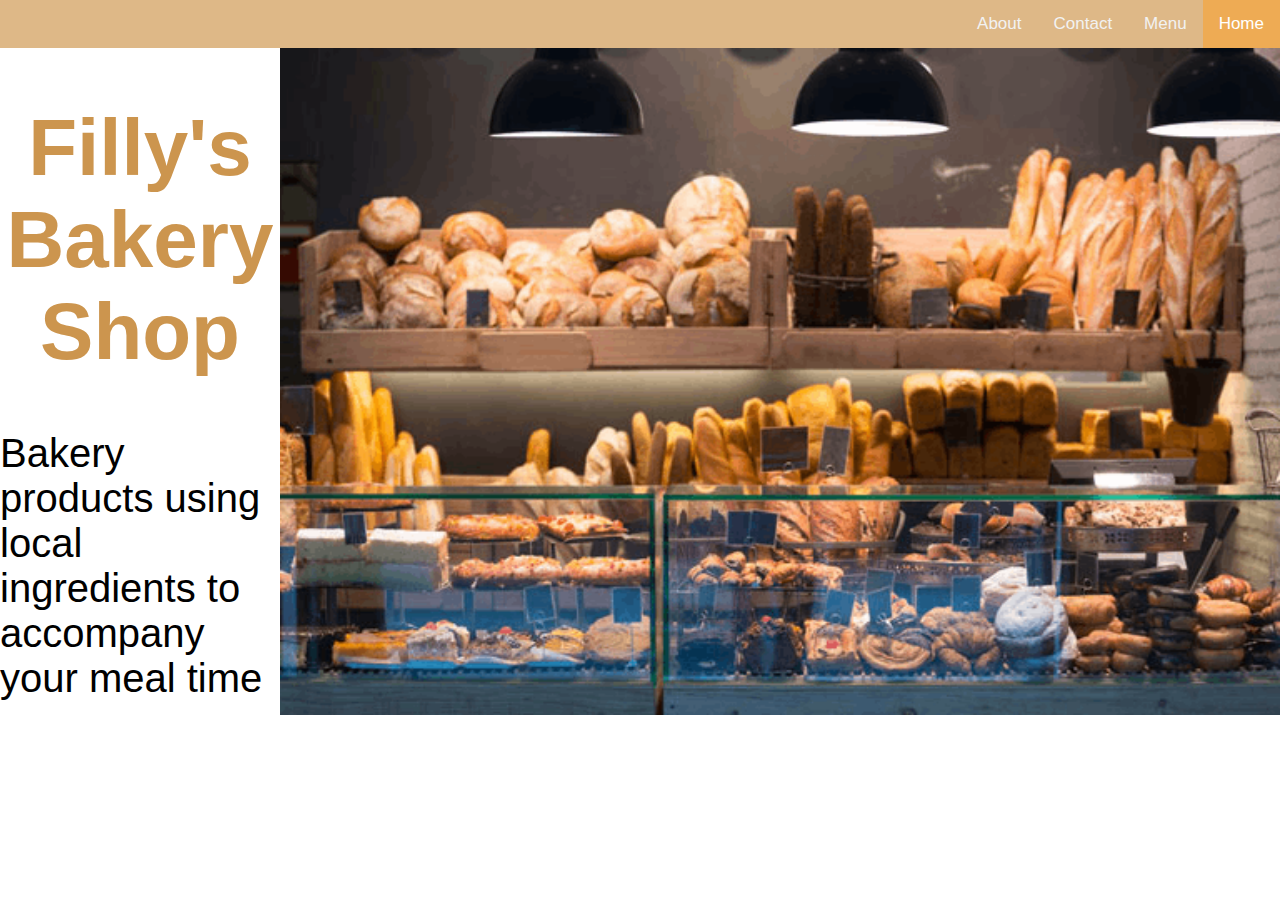
<file: index.html>
<!DOCTYPE html>
<html lang="en">
<head>
    <meta charset="UTF-8">
    <meta name="viewport" content="width=device-width, initial-scale=1.0">
    <title>Document</title>
    <link rel="stylesheet" href="style.css">
</head>
<body>

<div class="topnav" id="myTopnav">
    <a href="#home" class="active">Home</a>
    <a href="Menu.html">Menu</a>
    <a href="ContactUs.html">Contact</a>
    <a href="About.html">About </a>
    <a href="javascript:void(0);" class="icon" onclick="myFunction()">
      <i class="fa fa-bars"></i>
    </a>
  </div>

  
  <script>
  function myFunction() {
    var x = document.getElementById("myTopnav");
    if (x.className === "topnav") {
      x.className += " responsive";
    } else {
      x.className = "topnav";
    }
  }
  </script>
   <div id="container1">
<div>
    <h1 style="font-size: 80px;color: rgb(204, 149, 78);text-align: center;"  ><b>Filly's Bakery</b><br/>
    Shop</h1>
    <p style="font-size: 40px;color: black;">Bakery products using local ingredients to accompany your meal time</p><br>
</div>
<div>
    <img width="1000px" src="how-to-open-a-bakery.png" alt="">
</div>
   </div>
</body>
</html>
</file>
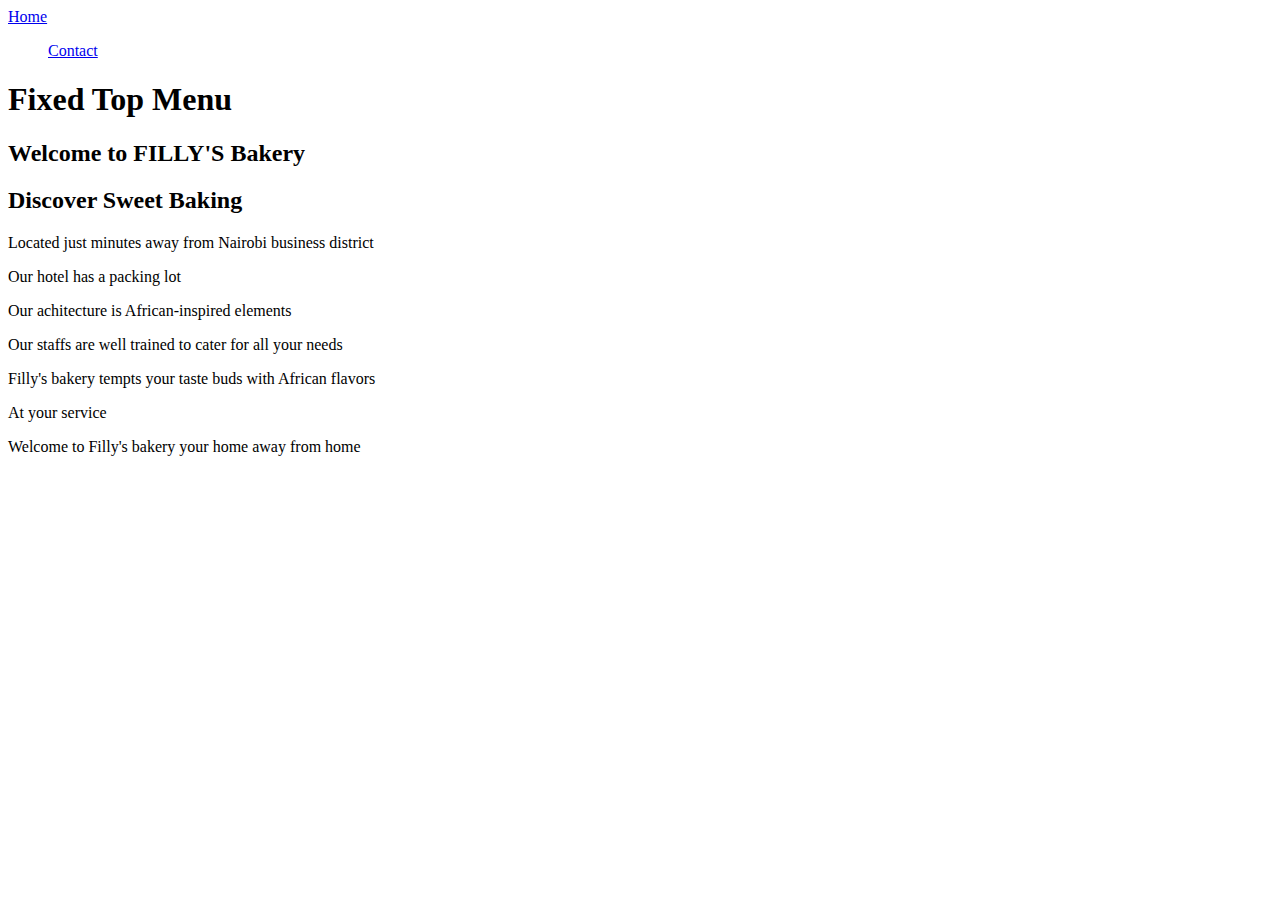
<file: About.html>
<!DOCTYPE html>
<html lang="en">
<head>
    <meta charset="UTF-8">
    <meta name="viewport" content="width=device-width, initial-scale=1.0">
    <title>Document</title>
</head>
<body>
    <div class="navbar">
        <a href="home">Home</a>
        <a href="Menu"><Menu></a>
        <a href="contact">Contact</a>
      </div>
      
      <div class="main">
        <h1>Fixed Top Menu</h1>
        <h2>Welcome to FILLY'S Bakery</h2>
        <h2>Discover Sweet Baking</h2>
      
        <p>Located just minutes away from Nairobi business district</p>
        <p>Our hotel has a packing lot </p>
        <p>Our achitecture is African-inspired elements</p>
        <p>Our staffs are well trained to cater for all your needs</p>
        <p>Filly's bakery tempts your taste buds with African flavors</p>
        <p>At your service</p>
        <p>Welcome to Filly's bakery your home away from home</p>
        
</body>
</html>
</file>
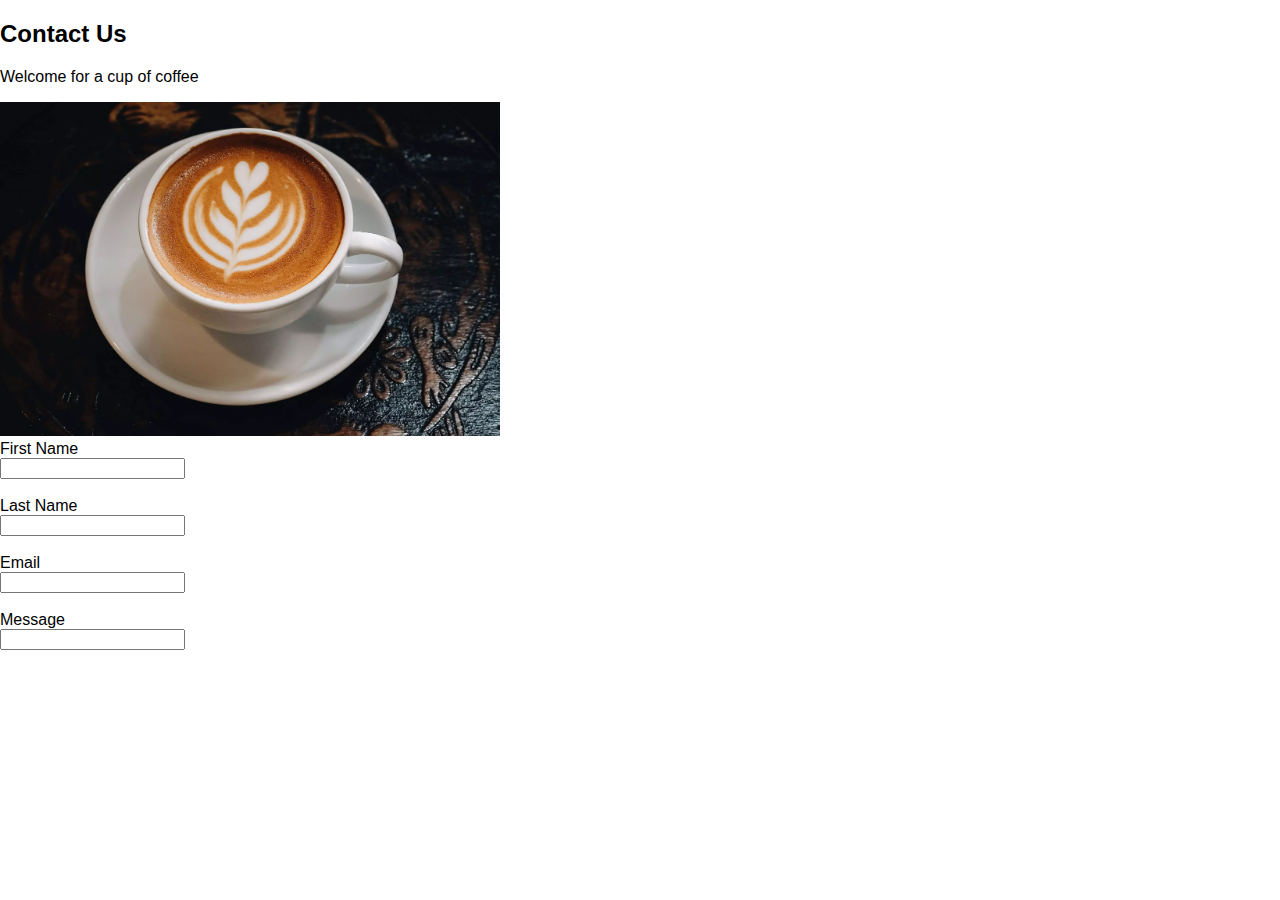
<file: ContactUs.html>
<!DOCTYPE html>
<html lang="en">
<head>
    <meta charset="UTF-8">
    <meta name="viewport" content="width=device-width, initial-scale=1.0">
    <title>Document</title>
    <link rel="stylesheet"href="style.css">
</head>
<body>
   <h2>Contact Us</h2> 
   <p>Welcome for a cup of coffee</p>
   <img src="cappusino.webp" width="500px">
   <div class="column"></div>
   
   <label for="fname">First Name</label><br>
   <input name="fname" type="First Name"><br><br>
   <label for="lname">Last Name</label><br>
   <input name="lname" type="Last Name"><br><br>
   <label for="email">Email</label><br>
   <input name="email" type="Email"><br><br>
   <label for="message">Message</label><br>
   <input name="message" type="text"><br><br>
   
</body>
</html>
</file>
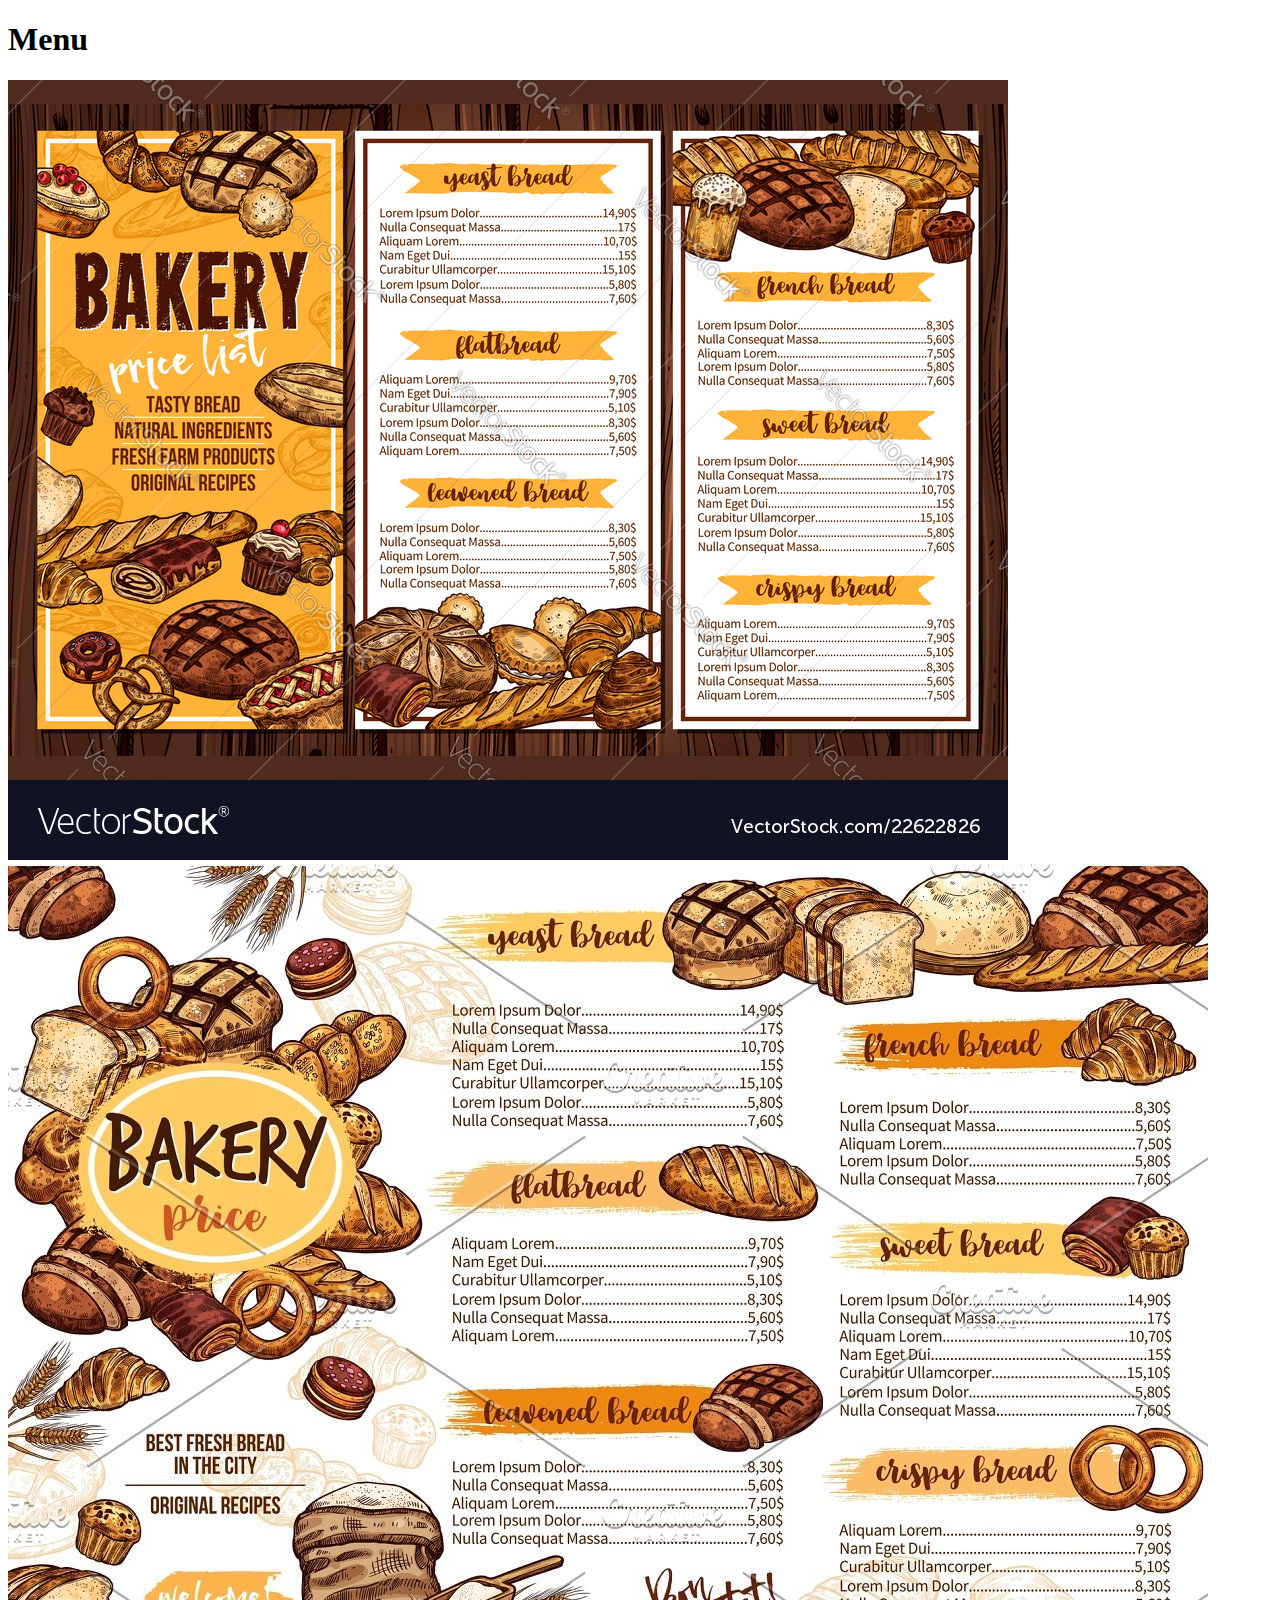
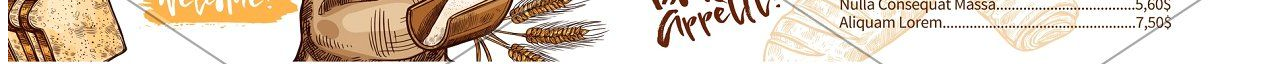
<file: Menu.html>
<!DOCTYPE html>
<html lang="en">
<head>
    <meta charset="UTF-8">
    <meta name="viewport" content="width=device-width, initial-scale=1.0">
    <title>Document</title>
</head>
<body>
    <h1>Menu</h1>
    <img src="menu1.jpg">
    <img src="menu2.jpg">
</body>
</html>
</file>
<file: style.css>
#container1{
    display: grid ;
    grid-template-columns: auto auto;
}
body {
    margin: 0;
    font-family: Arial, Helvetica, sans-serif;
  }
  
  .topnav {
    overflow: hidden;
    background-color: burlywood;
  }
  
  .topnav a {
    float: right;
    display: block;
    color: #f2f2f2;
    text-align: center;
    padding: 14px 16px;
    text-decoration: none;
    font-size: 17px;
  }
  
  .topnav a:hover {
    background-color: #ddd;
    color: black;
  }
  
  .topnav a.active {
    background-color:rgb(238, 171, 84);
    color: white;
  }
  
  .topnav .icon {
    display: none;
  }
  
  @media screen and (max-width: 600px) {
    .topnav a:not(:first-child) {display: none;}
    .topnav a.icon {
      float: right;
      display: block;
    }
  }
  
  @media screen and (max-width: 600px) {
    .topnav.responsive {position: relative;}
    .topnav.responsive .icon {
      position: absolute;
      right: 0;
      top: 0;
    }
    .topnav.responsive a {
      float: none;
      display: block;
      text-align: left;
    }
  }
</file>
